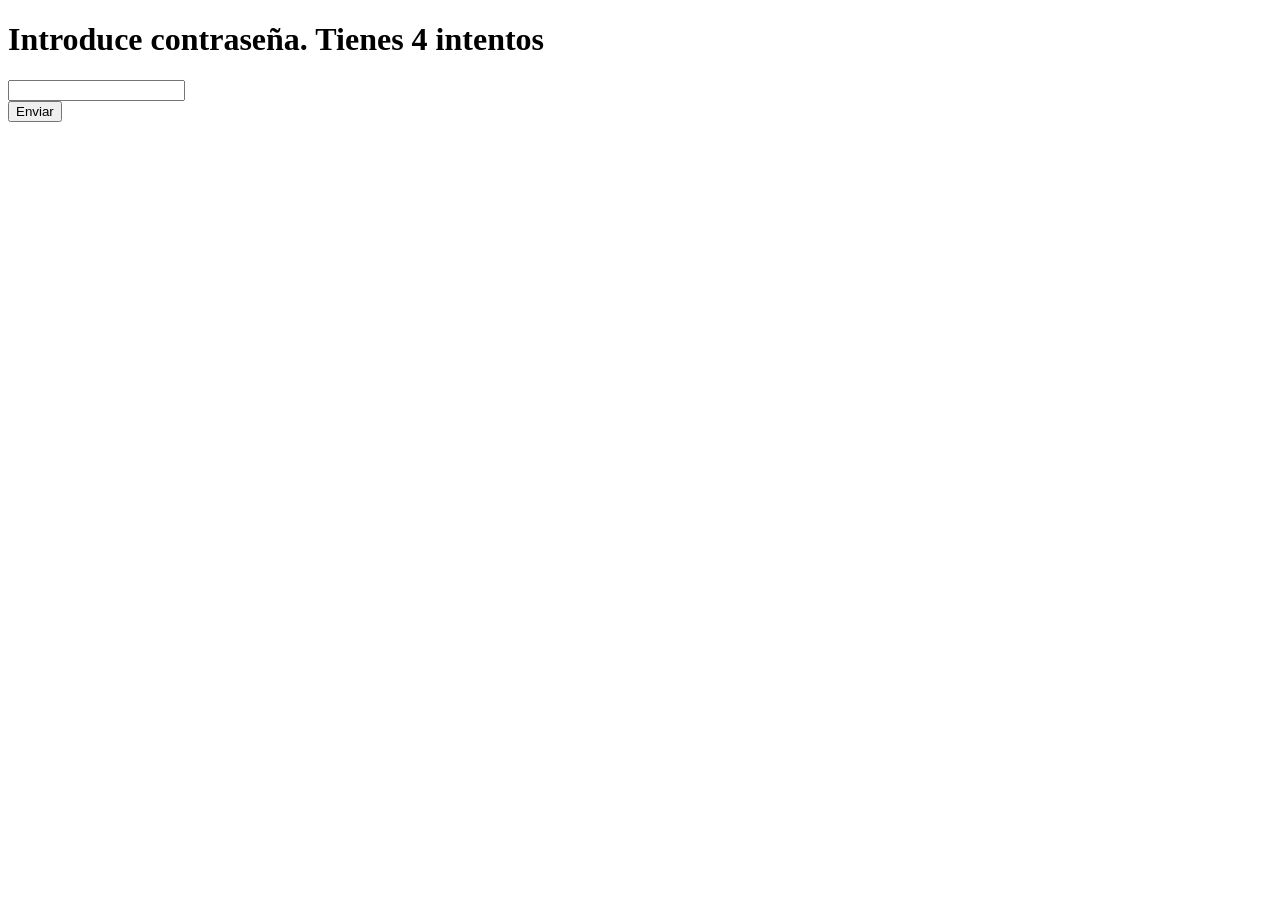
<file: public/ejercicios/Ejercicios de bucles/Ejercicio 7/index.html>
<!DOCTYPE html>
<html lang="en">

<head>
    <meta charset="UTF-8">
    <meta name="viewport" content="width=device-width, initial-scale=1.0">
    <title>Ejercicio 7</title>
</head>

<body>
    <h1>Introduce contraseña. Tienes 4 intentos </h1>
    <form action="saluda.php" method="get">
        <input type="password" name="contraseña"><br>
        <input type="submit" value="Enviar">
    </form>
</body>

</html>
</file>
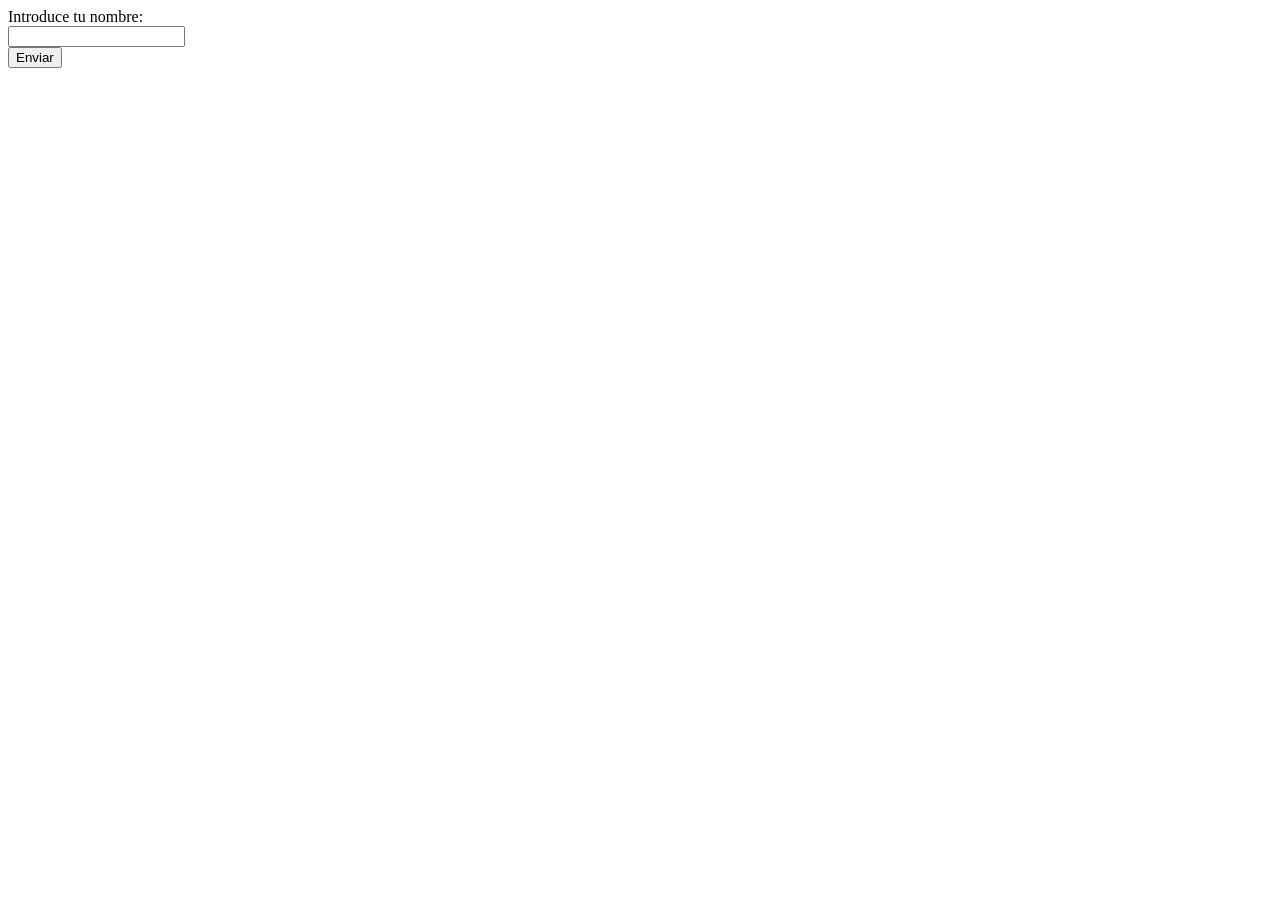
<file: ejercicios/ejercicio4/form.html>
<!DOCTYPE html>
<html lang="en">
<head>
    <meta charset="UTF-8">
    <meta name="viewport" content="width=device-width, initial-scale=1.0">
    <title>Ejercicio 4</title>
</head>
<body>
    Introduce tu nombre:
    <form action="saluda.php" method="get">
        <input type="text" name="nombre"><br>
        <input type="submit" value = "Enviar">
    </form>
    
</body>
</html>
</file>
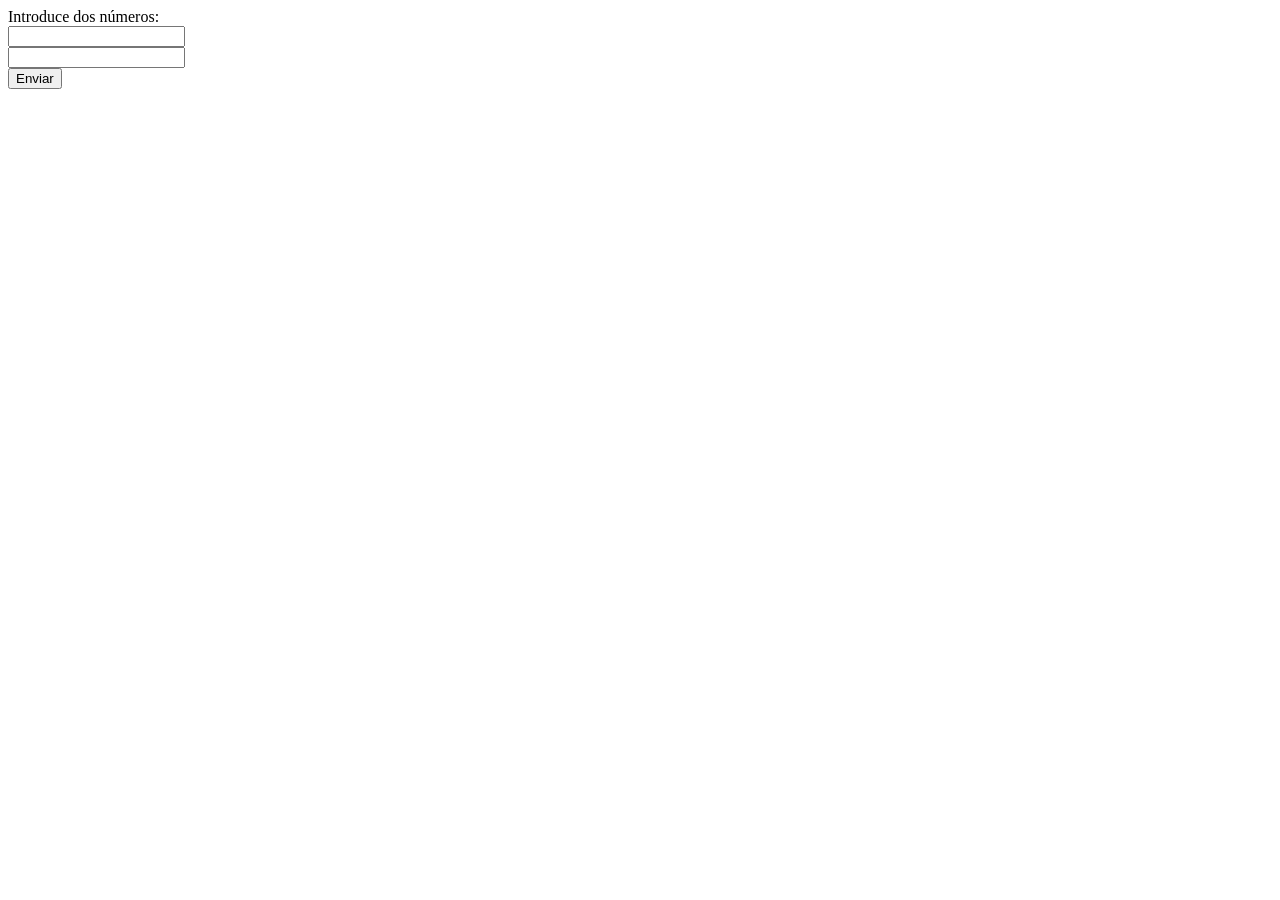
<file: ejercicios/ejercicio5/form.html>
<!DOCTYPE html>
<html lang="en">
<head>
    <meta charset="UTF-8">
    <meta name="viewport" content="width=device-width, initial-scale=1.0">
    <title>Ejercicio 4</title>
</head>
<body>
    Introduce dos números:
    <form action="multiplicacion.php" method="get">
        <input type="number" name="numero1"><br>
        <input type="number" name="numero2"><br>
        <input type="submit" value = "Enviar">
    </form>
    
</body>
</html>
</file>
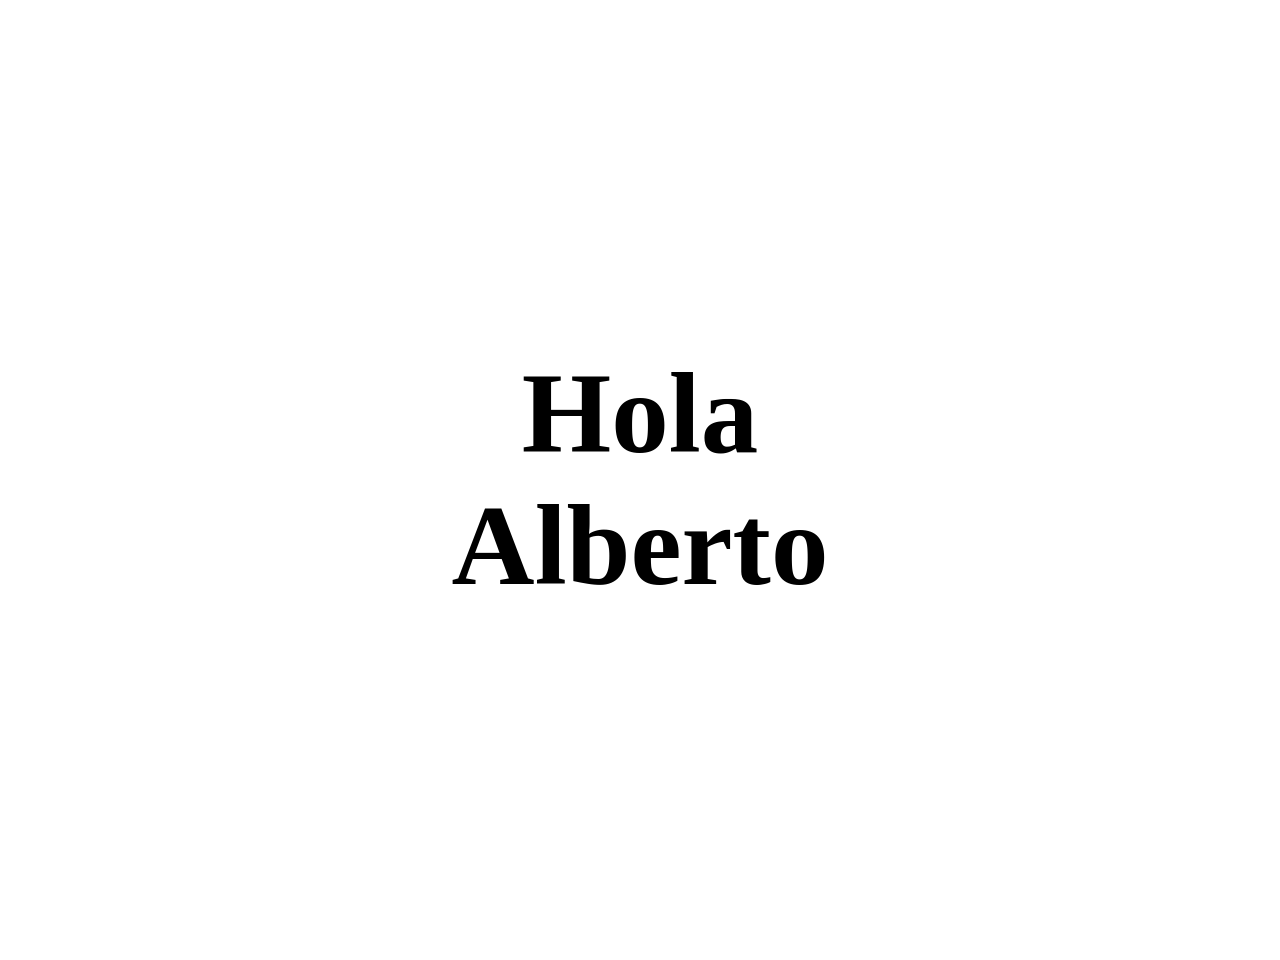
<file: public/ejercicios/Ejercicios de bucles/Tabla multiplicar/Hola Alberto.html>
<!DOCTYPE html>
<html lang="es">
<head>
    <meta charset="UTF-8">
    <meta name="viewport" content="width=device-width, initial-scale=1.0">
    <title>Hola Alberto</title>
    <link rel="stylesheet" href="Hola Alberto.css">
</head>
<body>
    <h1>Hola Alberto</h1>
</body>
</html>
</file>
<file: public/ejercicios/Ejercicios de bucles/Tabla multiplicar/Hola Alberto.css>
h1{
    text-align: center;
    font-size: 115px;
    margin: 348px;
}
</file>
